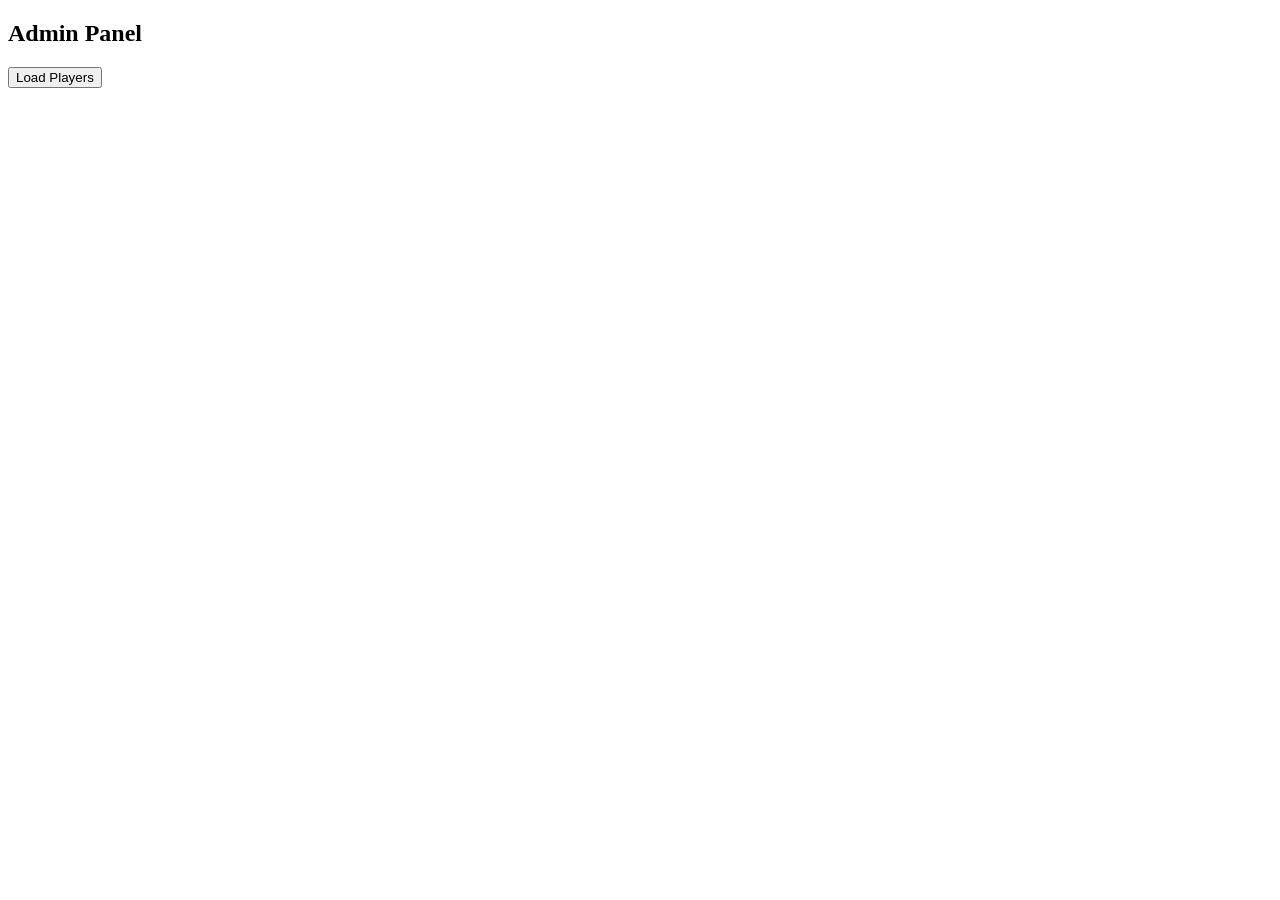
<file: admin.html>
<!DOCTYPE html>
<html>
<head>
  <title>Admin Panel</title>
</head>
<body>

<h2>Admin Panel</h2>

<button onclick="loadPlayers()">Load Players</button>

<ul id="playerList"></ul>

<script>
async function loadPlayers() {
    const res = await fetch("https://2a05bc4c-aa29-4f87-a50a-f64aee66c885-00-2vdnq7uh50td4.pike.replit.dev/players");
    const players = await res.json();

    const list = document.getElementById("playerList");
    list.innerHTML = "";

    players.forEach(player => {
        const li = document.createElement("li");
        li.innerHTML = `
            ${player.name} (${player.email})
            <button onclick="deletePlayer('${player._id}')">Delete</button>
        `;
        list.appendChild(li);
    });
}

async function deletePlayer(id) {
    await fetch("https://2a05bc4c-aa29-4f87-a50a-f64aee66c885-00-2vdnq7uh50td4.pike.replit.dev/player/" + id, {
        method: "DELETE"
    });

    alert("Player deleted");
    loadPlayers();
}
</script>

</body>
</html>
</file>
